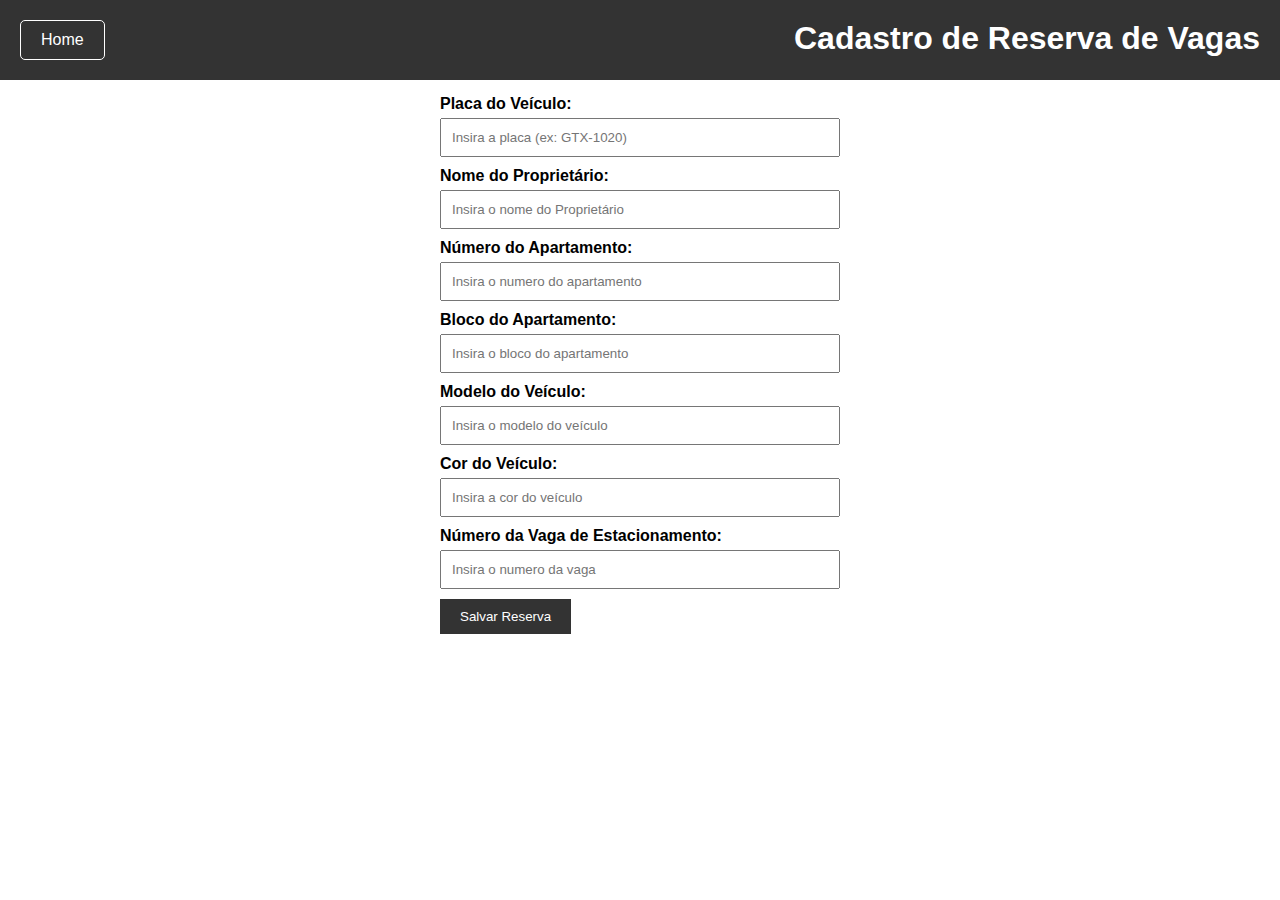
<file: controle_estacionamento/cadastro_de_reserva/index.html>
<!DOCTYPE html>
<html lang="en">
<head>
    <meta charset="UTF-8">
    <meta name="viewport" content="width=device-width, initial-scale=1.0">
    <title>Cadastro de Reserva de Vagas</title>
    <link rel="stylesheet" href="style.css">
</head>
<body>

    <div class="header">
        <a href="../home/home.html" class="home-button">Home</a>
        <h1>Cadastro de Reserva de Vagas</h1>
    </div>

    <div class="content">
        <form id="reservation-form">
            <label for="placa">Placa do Veículo:</label>
            <input type="text" id="placa-input" placeholder="Insira a placa (ex: GTX-1020)" oninput="formatarPlaca(this)" required>

            <label for="proprietario">Nome do Proprietário:</label>
            <input type="text" id="proprietario" placeholder="Insira o nome do Proprietário" required><br>

            <label for="apartamento">Número do Apartamento:</label>
            <input type="text" id="apartamento" placeholder="Insira o numero do apartamento" required><br>

            <label for="bloco">Bloco do Apartamento:</label>
            <input type="text" id="bloco" placeholder="Insira o bloco do apartamento" required><br>

            <label for="modelo">Modelo do Veículo:</label>
            <input type="text" id="modelo" placeholder="Insira o modelo do veículo" required><br>

            <label for="cor">Cor do Veículo:</label>
            <input type="text" id="cor" placeholder="Insira a cor do veículo" required><br>

            <label for="vaga">Número da Vaga de Estacionamento:</label>
            <input type="text" id="vaga" placeholder="Insira o numero da vaga" required><br>

            <button type="submit" onclick="validarFormulario()">Salvar Reserva</button>
        </form>
    </div>
    <script src="script.js"></script>
</body>
</html>
</file>
<file: controle_estacionamento/cadastro_de_reserva/style.css>
body {
    font-family: Arial, sans-serif;
    margin: 0;
  }
  
  .header {
    background-color: #333;
    color: white;
    text-align: center;
    padding: 20px;
    display: flex;
    justify-content: flex-start;
  }
  
  .header h1 {
    margin: 0;
  }
  
  .content {
    padding: 15px;
  }


#reservation-form {
  max-width: 400px;
  margin: 0 auto;
}


label {
  display: block;
  margin-bottom: 5px;
  font-weight: bold;
}


input {
  width: 100%;
  padding: 10px;
  margin-bottom: 10px;
  box-sizing: border-box;
}


button {
  padding: 10px 20px;
  background-color: #333;
  color: white;
  border: none;
  cursor: pointer;
}

button:hover {
  background-color: #555;
}

.home-button {
  margin-right: auto; 
  text-decoration: none;
  color: white;
  padding: 10px 20px;
  border: 1px solid white;
  border-radius: 5px;
}

.home-button:hover {
  background-color: #555;
}
</file>
